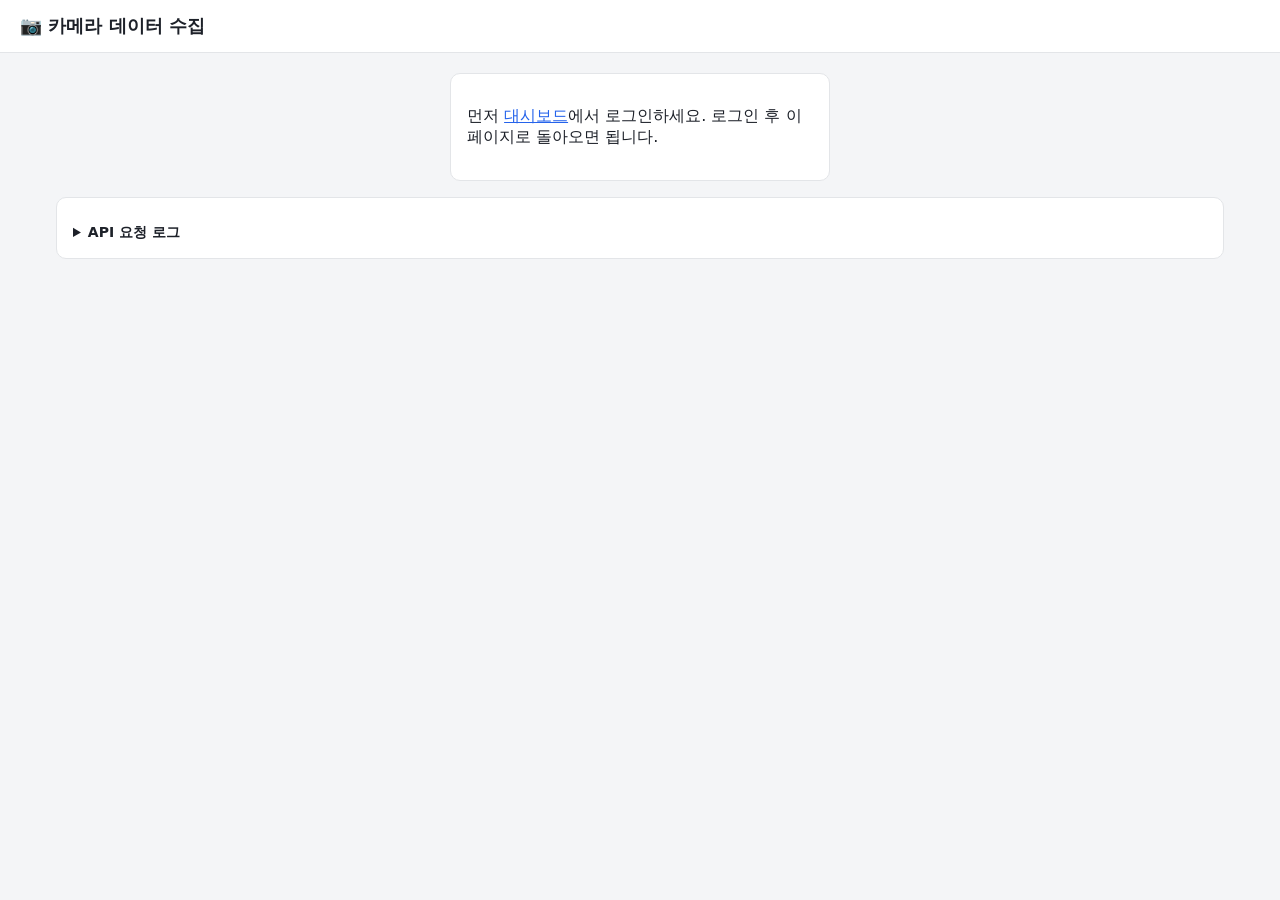
<file: frontend/camera.html>
<!doctype html>
<html lang="ko">
<head>
  <meta charset="utf-8" />
  <meta name="viewport" content="width=device-width, initial-scale=1" />
  <title>XIAO 카메라 수집</title>
  <link rel="stylesheet" href="style.css" />
  <link rel="stylesheet" href="camera.css" />
  <script src="config.js"></script>
</head>
<body>
  <header>
    <h1>📷 카메라 데이터 수집</h1>
    <nav id="userBox">
      <a href="index.html">센서 대시보드</a>
      <span id="userEmail"></span>
      <button id="logoutBtn" class="ghost">로그아웃</button>
    </nav>
  </header>

  <main class="wide">
    <section id="loginNotice" class="card narrow" hidden>
      <p>먼저 <a href="index.html">대시보드</a>에서 로그인하세요. 로그인 후 이 페이지로 돌아오면 됩니다.</p>
    </section>

    <section id="camView" hidden>
      <!-- 디바이스 + 카메라 설정 -->
      <div class="card">
        <div class="row">
          <label class="grow">카메라 디바이스
            <select id="deviceSelect"></select>
          </label>
          <form id="addDeviceForm" class="row">
            <input name="name" placeholder="새 디바이스 이름" required maxlength="50" />
            <button type="submit">추가</button>
          </form>
        </div>
        <div class="row settings" id="settingsRow">
          <label>해상도
            <select id="framesize">
              <option value="0">96×96</option>
              <option value="1">160×120</option>
              <option value="5">240×240</option>
              <option value="6">320×240</option>
              <option value="8">400×296</option>
              <option value="10">640×480</option>
            </select>
          </label>
          <label>JPEG 화질 <span class="muted" id="qualityVal"></span>
            <input id="quality" type="range" min="4" max="40" step="1" />
          </label>
          <label class="check"><input id="vflip" type="checkbox" /> 상하 반전</label>
          <label class="check"><input id="hmirror" type="checkbox" /> 좌우 반전</label>
        </div>
        <details>
          <summary>ESP32 펌웨어 설정값 (camera/firmware/xiao_cam/secrets.h)</summary>
          <pre id="firmwareCfg"></pre>
        </details>
      </div>

      <div class="cam-grid">
        <!-- 실시간 영상 + 촬영 -->
        <div class="card">
          <div class="live">
            <img id="liveImg" alt="실시간 카메라" />
            <div id="liveOverlay" class="overlay">카메라 연결 대기 중…</div>
            <div id="flash" class="flash"></div>
            <span id="liveBadge" class="badge">—</span>
          </div>
          <div class="capture-bar">
            <div class="current">현재 클래스 <strong id="currentLabel">—</strong></div>
            <button id="shotBtn" class="big">📸 촬영 <kbd>Space</kbd></button>
          </div>
          <div class="row burst">
            <label>연속 촬영 장수 <input id="burstCount" type="number" min="1" max="500" value="20" /></label>
            <label>간격(ms) <input id="burstInterval" type="number" min="200" max="10000" step="100" value="500" /></label>
            <button id="burstBtn">▶ 연속 촬영 <kbd>B</kbd></button>
          </div>
          <div class="progress" id="burstProgress" hidden><div></div><span></span></div>
          <p id="capMsg" class="msg"></p>
        </div>

        <!-- 클래스 -->
        <div class="card">
          <h2>클래스</h2>
          <ul id="labelList" class="labels"></ul>
          <form id="addLabelForm" class="row">
            <input name="label" placeholder="새 클래스 (영문, 예: cat)" required pattern="[A-Za-z0-9_\-]{1,40}"
                   title="영문/숫자/_/- 만, 최대 40자" class="grow" />
            <button type="submit">추가</button>
          </form>
          <p class="muted">단축키: <kbd>1</kbd>~<kbd>9</kbd> 클래스 선택 · <kbd>Space</kbd> 촬영 · <kbd>B</kbd> 연속 촬영 · <kbd>Del</kbd> 선택 삭제 · <kbd>Esc</kbd> 선택 해제/중지</p>
          <button id="zipAllBtn" class="ghost full">⬇ 전체 데이터셋 ZIP</button>
        </div>
      </div>

      <!-- 갤러리 -->
      <div class="card">
        <div class="row gallery-head">
          <h2 class="grow" id="galleryTitle">이미지</h2>
          <button id="selectAllBtn" class="ghost">전체 선택</button>
          <button id="deleteSelBtn" class="danger-btn" disabled>선택 삭제</button>
          <button id="zipLabelBtn" class="ghost">⬇ 이 클래스 ZIP</button>
          <button id="deleteLabelBtn" class="ghost danger-text">클래스 삭제</button>
        </div>
        <p class="muted">클릭: 선택 · Shift+클릭: 범위 선택 · 더블클릭: 원본 보기</p>
        <div id="gallery" class="gallery"></div>
      </div>
    </section>

    <details class="card">
      <summary>API 요청 로그</summary>
      <pre id="log"></pre>
    </details>
  </main>

  <script src="camera.js"></script>
</body>
</html>
</file>
<file: frontend/style.css>
:root {
  --bg: #f4f5f7; --card: #fff; --text: #1d2129; --muted: #6b7280;
  --line: #e3e5e8; --accent: #2563eb; --on: #f59e0b; --danger: #dc2626;
}
@media (prefers-color-scheme: dark) {
  :root { --bg: #111317; --card: #1b1e24; --text: #e8eaed; --muted: #9aa0a6; --line: #2c3038; }
}
* { box-sizing: border-box; }
body { margin: 0; font-family: system-ui, "Malgun Gothic", sans-serif; background: var(--bg); color: var(--text); }
header { display: flex; justify-content: space-between; align-items: center; padding: 14px 20px; border-bottom: 1px solid var(--line); background: var(--card); }
header h1 { font-size: 18px; margin: 0; }
#userBox:not([hidden]) { display: flex; gap: 10px; align-items: center; color: var(--muted); font-size: 14px; }
main { max-width: 960px; margin: 0 auto; padding: 20px 16px; display: grid; gap: 16px; }
.card { background: var(--card); border: 1px solid var(--line); border-radius: 10px; padding: 16px; }
.narrow { max-width: 380px; width: 100%; justify-self: center; }
h2 { font-size: 15px; margin: 0 0 12px; }
label { display: grid; gap: 4px; font-size: 13px; color: var(--muted); }
input, select { font: inherit; padding: 8px 10px; border: 1px solid var(--line); border-radius: 6px; background: var(--bg); color: var(--text); }
button { font: inherit; padding: 8px 14px; border: 0; border-radius: 6px; background: var(--accent); color: #fff; cursor: pointer; }
button:disabled { opacity: .5; cursor: default; }
button.ghost { background: transparent; color: var(--muted); border: 1px solid var(--line); }
button.danger { background: var(--danger); margin-top: 10px; }
form { display: grid; gap: 12px; }
.row { display: flex; gap: 10px; align-items: end; flex-wrap: wrap; }
.row form { display: flex; gap: 8px; }
.grow { flex: 1; min-width: 180px; }
.tabs { display: flex; margin-bottom: 14px; border-bottom: 1px solid var(--line); }
.tab { flex: 1; background: none; color: var(--muted); border-radius: 0; border-bottom: 2px solid transparent; }
.tab.active { color: var(--text); border-bottom-color: var(--accent); }
.msg { min-height: 1.2em; font-size: 13px; margin: 10px 0 0; }
.msg.err { color: var(--danger); } .msg.ok { color: #16a34a; }
.muted { color: var(--muted); font-size: 13px; margin-top: 8px; }
.stats { display: grid; grid-template-columns: repeat(auto-fit, minmax(170px, 1fr)); gap: 16px; margin-bottom: 16px; }
.stat .label { font-size: 13px; color: var(--muted); }
.stat .value { font-size: 28px; font-weight: 600; margin-top: 6px; font-variant-numeric: tabular-nums; }
.stat .value.small { font-size: 18px; }
.led { margin-top: 8px; width: 100%; font-size: 18px; background: var(--line); color: var(--text); }
.led.on { background: var(--on); color: #111; }
summary { cursor: pointer; font-weight: 600; font-size: 14px; }
pre { background: var(--bg); padding: 10px; border-radius: 6px; font-size: 12px; overflow-x: auto; max-height: 260px; margin: 10px 0 0; white-space: pre-wrap; word-break: break-all; }
.navlink { color: var(--accent); text-decoration: none; }
</file>
<file: frontend/camera.css>
main.wide { max-width: 1200px; }
#camView { display: grid; gap: 16px; }
#userBox a { color: var(--accent); text-decoration: none; }
a { color: var(--accent); }
kbd { font: 11px ui-monospace, monospace; padding: 1px 5px; border: 1px solid var(--line); border-radius: 4px; background: var(--bg); color: var(--muted); }
button kbd { background: rgba(255,255,255,.2); border-color: transparent; color: inherit; }

.settings { margin-top: 12px; align-items: center; }
.settings label { min-width: 120px; }
label.check { display: flex; align-items: center; gap: 6px; color: var(--text); }
input[type=range] { padding: 0; }
details summary { margin-top: 10px; }

.cam-grid { display: grid; grid-template-columns: minmax(0, 3fr) minmax(0, 2fr); gap: 16px; }
@media (max-width: 800px) { .cam-grid { grid-template-columns: 1fr; } }

.live { position: relative; background: #000; border-radius: 8px; overflow: hidden; aspect-ratio: 4 / 3; }
.live img { width: 100%; height: 100%; object-fit: contain; display: block; }
.overlay { position: absolute; inset: 0; display: grid; place-items: center; color: #ddd; background: rgba(0,0,0,.6); font-size: 14px; text-align: center; padding: 16px; }
.flash { position: absolute; inset: 0; background: #fff; opacity: 0; pointer-events: none; transition: opacity .25s; }
.flash.on { opacity: .7; transition: none; }
.badge { position: absolute; top: 8px; left: 8px; font-size: 12px; padding: 3px 8px; border-radius: 99px; background: rgba(0,0,0,.6); color: #fff; }

.capture-bar { display: flex; align-items: center; justify-content: space-between; gap: 12px; margin-top: 12px; flex-wrap: wrap; }
.current { font-size: 14px; color: var(--muted); }
.current strong { font-size: 20px; color: var(--text); margin-left: 6px; }
button.big { font-size: 17px; padding: 12px 22px; }
.burst { margin-top: 12px; }
.burst input { width: 110px; }
button.stop { background: var(--danger); }
.progress { position: relative; height: 22px; margin-top: 10px; background: var(--bg); border-radius: 6px; overflow: hidden; }
.progress div { height: 100%; width: 0; background: var(--accent); transition: width .2s; }
.progress span { position: absolute; inset: 0; display: grid; place-items: center; font-size: 12px; }

.labels { list-style: none; padding: 0; margin: 0 0 12px; display: grid; gap: 6px; max-height: 320px; overflow-y: auto; }
.labels li { display: flex; align-items: center; gap: 10px; padding: 10px 12px; border: 1px solid var(--line); border-radius: 8px; cursor: pointer; }
.labels li.active { border-color: var(--accent); background: color-mix(in srgb, var(--accent) 12%, transparent); }
.labels .name { flex: 1; font-weight: 600; word-break: break-all; }
.labels .count { font-variant-numeric: tabular-nums; color: var(--muted); font-size: 13px; }
.full { width: 100%; margin-top: 12px; }

.gallery-head { align-items: center; }
.gallery-head h2 { margin: 0; }
.danger-btn { background: var(--danger); }
.danger-text { color: var(--danger); }
.gallery { display: grid; grid-template-columns: repeat(auto-fill, minmax(110px, 1fr)); gap: 8px; margin-top: 12px; }
.thumb { position: relative; aspect-ratio: 4 / 3; border-radius: 6px; overflow: hidden; background: var(--bg); cursor: pointer; border: 2px solid transparent; user-select: none; }
.thumb img { width: 100%; height: 100%; object-fit: cover; display: block; }
.thumb.sel { border-color: var(--accent); }
.thumb.sel::after { content: "✓"; position: absolute; top: 4px; left: 4px; width: 20px; height: 20px; border-radius: 50%; background: var(--accent); color: #fff; font-size: 12px; display: grid; place-items: center; }
.thumb.new { animation: pop .5s; }
@keyframes pop { from { transform: scale(.8); opacity: 0; } }
.thumb .del { position: absolute; top: 4px; right: 4px; padding: 0 7px; font-size: 14px; line-height: 22px; background: rgba(0,0,0,.6); opacity: 0; }
.thumb:hover .del { opacity: 1; }
.empty { color: var(--muted); font-size: 14px; grid-column: 1 / -1; padding: 24px 0; text-align: center; }
[hidden] { display: none !important; }
</file>
